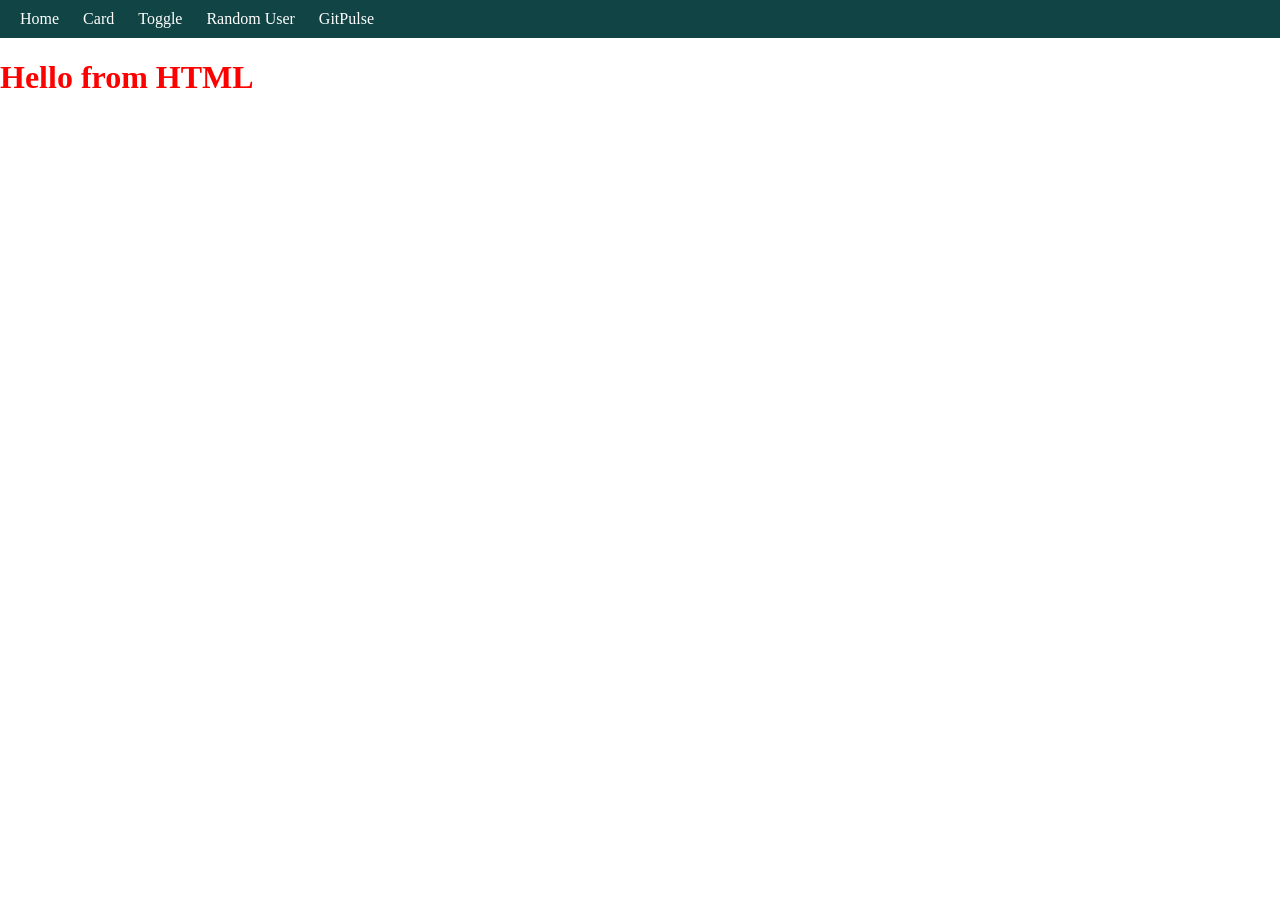
<file: src/main/resources/static/index.html>
<!DOCTYPE html>
<html lang="en">

<head>
    <meta charset="UTF-8">
    <meta name="viewport" content="width=device-width, initial-scale=1.0">
    <title>Document</title>
    <link rel="stylesheet" href="css/site.css">
</head>

<body>
    <div class="navbar">
        <a href="index.html">Home</a>
        <a href="card.html">Card</a>
        <a href="toggle.html">Toggle</a>
        <a href="randomuser.html">Random User</a>
        <a href="gitpulse.html">GitPulse</a>
    </div>
    <h1>Hello from HTML</h1>
    <!--<h2>Card</h2>
    <div class="card">
        <img id="userImage" src="johndoe.png" alt="Avatar">
        <div class="container">
            <h4 id="userName"><b>John Doe</b></h4>
            <p id="userGender">Male</p>
        </div>
    </div>
    <button onclick="toggleCard()">Toggle</button>
    <script src="js/site.js"></script>-->
</body>

</html>
</file>
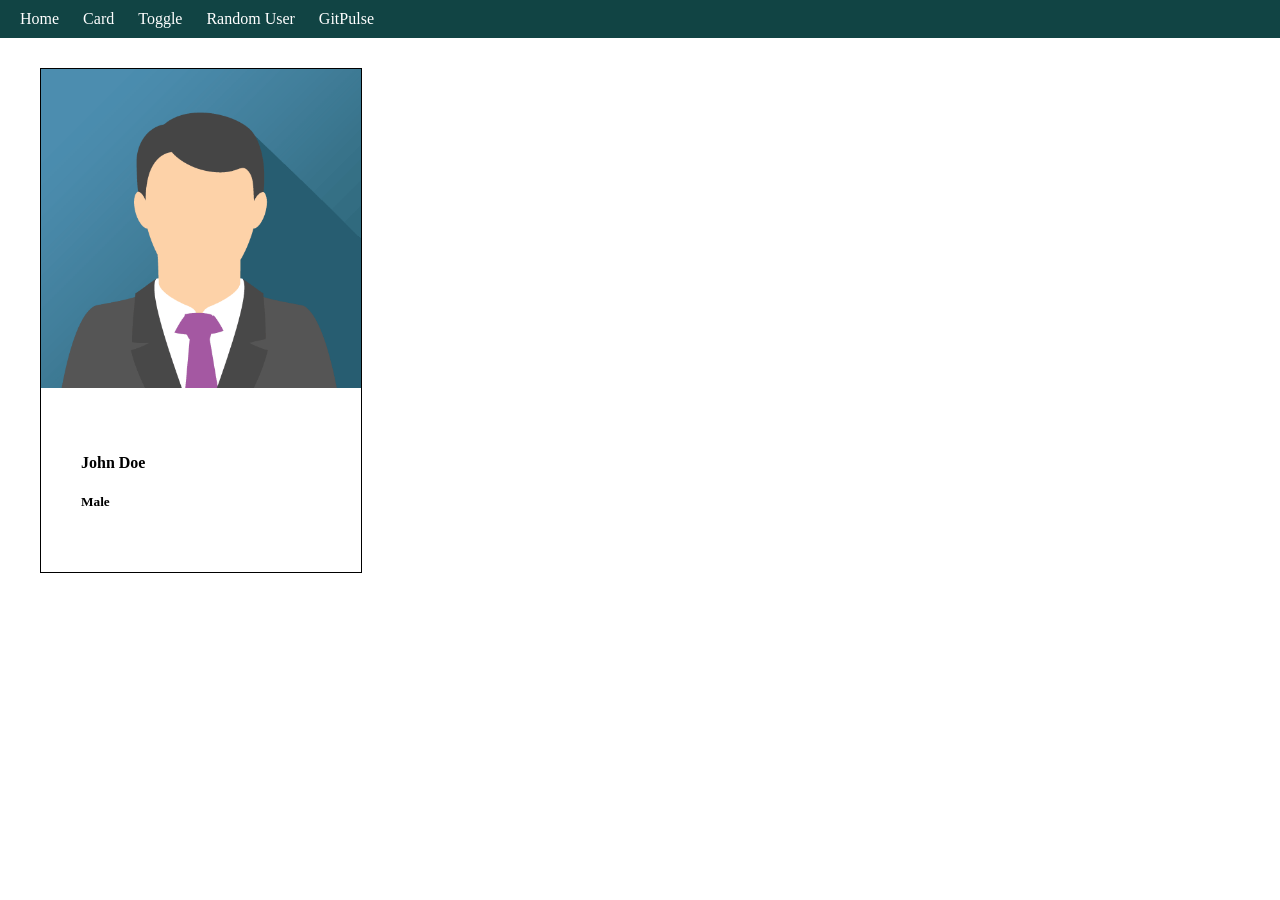
<file: src/main/resources/static/card.html>
<!DOCTYPE html>
<html lang="en">
<head>
    <meta charset="UTF-8">
    <meta name="viewport" content="width=device-width, initial-scale=1.0">
    <title>profile card toggle</title>
    <link rel="stylesheet" href="css/site.css">
    <link rel="stylesheet" href="css/card.css">
</head>
<body>
    <div class = "navbar">
        <a href="index.html">Home</a>
        <a href="card.html">Card</a>
        <a href="toggle.html">Toggle</a>
        <a href="randomuser.html">Random User</a>
        <a href="gitpulse.html">GitPulse</a>
    </div>

    <div class = "card">
        <img src = "img/john_doe.png"  alt = "">
        <div class = "card-content">
            <h4> John Doe</h4>
            <h5>Male</h5>
        </div>
    </div>


    <script src = "js/site.js"></script>
</body>
</html>
</file>
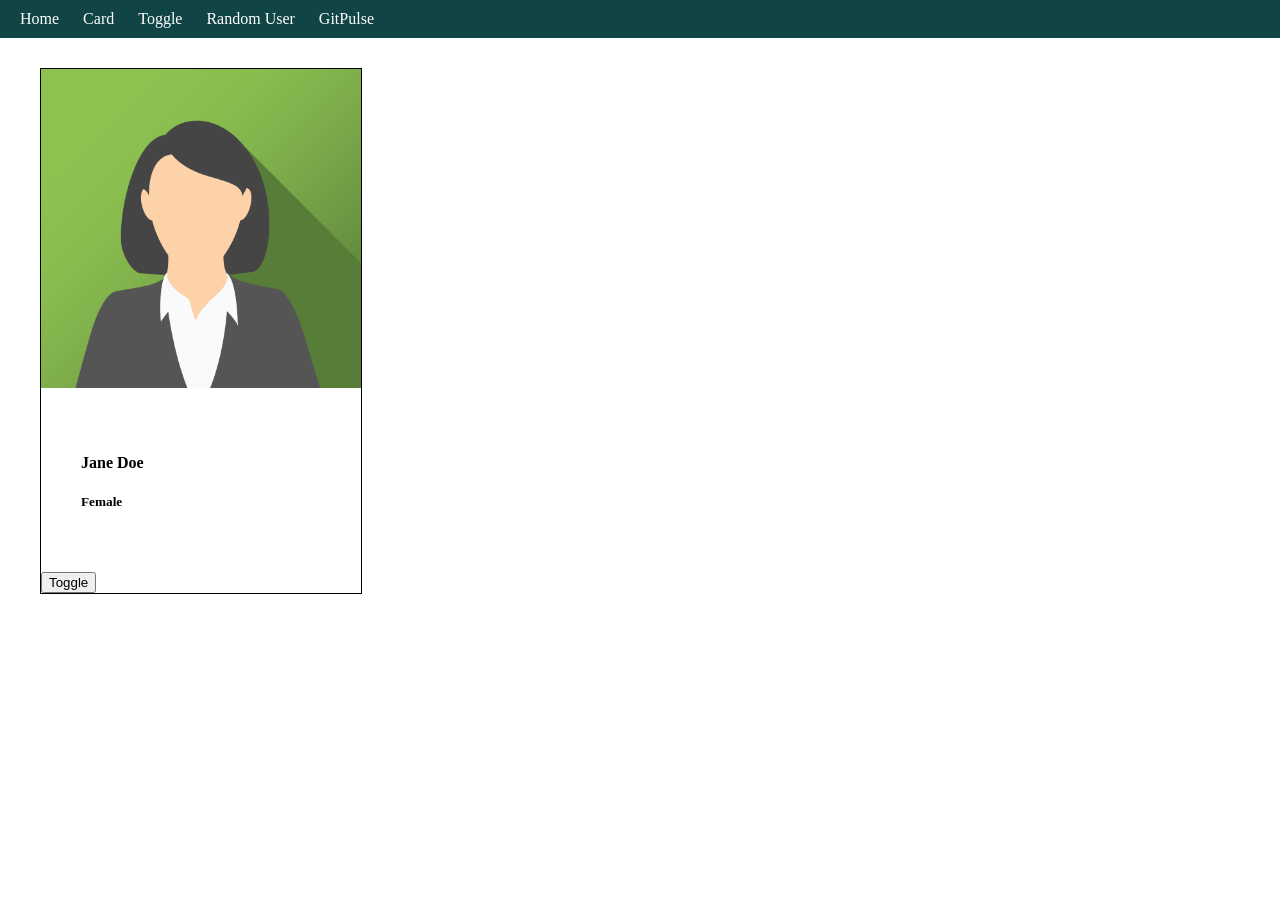
<file: src/main/resources/static/toggle.html>
<!DOCTYPE html>
<html lang="en">
<head>
    <meta charset="UTF-8">
    <meta name="viewport" content="width=device-width, initial-scale=1.0">
    <title>profile card toggle</title>
    <link rel="stylesheet" href="css/site.css">
    <link rel="stylesheet" href="css/card.css">
</head>
<body>
    <div class = "navbar">
        <a href="index.html">Home</a>
        <a href="card.html">Card</a>
        <a href="toggle.html">Toggle</a>
        <a href="randomuser.html">Random User</a>
        <a href="gitpulse.html">GitPulse</a>
    </div>

    <div class = "card">
        <img id = "userImage" src = "img/jane_doe.png"  alt = "">
        <div class = "card-content">
            <h4 id = "userName"> Jane Doe</h4>
            <h5 id = "userGender">Female</h5>
        </div>
        <button onclick="toggleUser()">Toggle</button>
    </div>

    <script src = "js/site.js"></script>
    <script src = "js/toggle.js"></script>
</body>
</html>
</file>
<file: src/main/resources/static/css/site.css>
/*body{
    font-family: Arial, sans-serif;
    background-color: #f1f1f1;
    padding: 30px;
}

.card{
    width: 300px;
    background-color: white;
    box-shadow: 0 4px 8px rgba(0,0,0,0.2);
    transition: 0.3s;
    border-radius: 10px;
    overflow: hidden;
}

.card:hover{
    box-shadow: 0 8px 16px rgba(0,0,0,0.2);
}

.card img{
    width: 100%;
    height: 300px;
    object-fit: cover;
}

.container{
    padding: 16px;
}

button{
    margin-top: 20px;
    padding: 10px 20px;
    background-color: black;
    color: white;
    border: none;
    border-radius: 5px;
    cursor: pointer;
}

button:hover{
    background-color: #333;
}*/

h1 {
    color: red;
}

body {
    margin: 0px;
    padding: 0px;
}

.navbar {
   /* border: 1px solid #000000;*/
    background-color: #144;
    padding: 10px;
}

.navbar a{
    color: #fff;
    text-decoration: none;
    padding: 10px;
}

.navbar a:hover{
    background-color: yellow;
    color: black;
    /* padding: 10px; */
}
</file>
<file: src/main/resources/static/css/card.css>
.card {
    border: 1px solid black;
    width: 25%;
    margin-left: 40px;
    margin-top: 30px;
}

.card img{
    width: 100%;
}

.card-content{
    padding: 40px;
}
</file>
